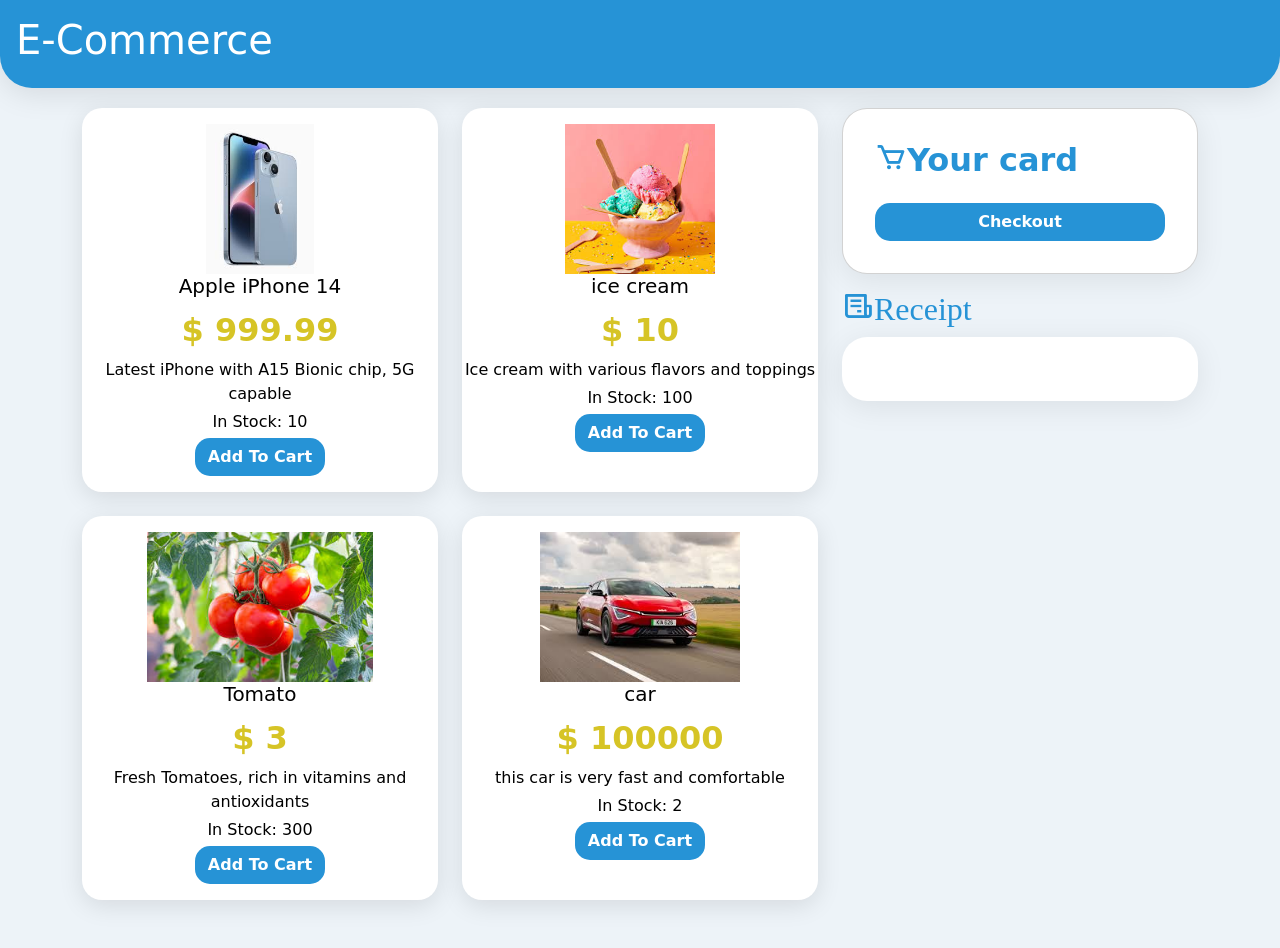
<file: index.html>
<!DOCTYPE html>
<html lang="en">
  <head>
    <meta charset="UTF-8" />
    <meta name="viewport" content="width=device-width, initial-scale=1.0" />
    <title>E-Commerce</title>
    <link
      href="https://cdn.jsdelivr.net/npm/bootstrap@5.3.0/dist/css/bootstrap.min.css"
      rel="stylesheet"
    />
    <link
      href="https://cdn.jsdelivr.net/npm/boxicons@2.1.4/css/boxicons.min.css"
      rel="stylesheet"
    />
    <link rel="stylesheet" href="style.css">
  </head>
  <body>
    <div class="nav">
      <h1 class="bold">E-Commerce</h1>
    </div>
    <div class="container mb-5">
      <div class="row">
        <div class="col-lg-8">
          <div class="row g-4" id="pro-list"></div>
        </div>
        <div class="col-lg-4">
          <div class="card mb-3">
            <h4 class="section-t"><i class="bx bx-cart"></i>Your card</h4>
            <ul class="mb-3" id="list-cart"></ul>
            <button class="btn btn1 w-100" onclick="checkout()">
              Checkout
            </button>
          </div>
          <div class="report">
            <h5 class="section-t">
              <i class="bx bx-receipt">Receipt</i>
            </h5>
            <div id="output"></div>
          </div>
        </div>
      </div>
    </div>
    <script src="main.js"></script>
  </body>
</html>
</file>
<file: style.css>
body {
  background: #edf3f8;
  color: #000;
}
.nav {
  background: #2693d6;
  text-align: center;
  color: #fff;
  padding: 1rem;
  border-radius: 0 0 2rem 2rem;
  box-shadow: 0 6px 30px rgba(0, 0, 0, 0.1);
  margin-bottom: 20px;
}
.pro-card {
  background: #fff;
  border-radius: 20px;
  height: 350px;
  padding: auto;
  text-align: center;
  box-shadow: 0 6px 24px rgba(0, 0, 0, 0.1);
  transition: box-shadow 0.3s;
}
.pro-card:hover {
  box-shadow: 0 12px 30px rgba(0, 0, 0, 0.1);
}
.btn1 {
  background: #2693d6;
  color: #fff;
  font-weight: bold;
  border-radius: 15px;
}
.btn1:hover {
  border: 1px solid #2693d6;
  color: #2693d6;
  background: #fff;
}
.section-t {
  font-weight: bold;
  font-size: 2rem;
  color: #2693d6;
}
.pro-price {
  font-weight: bold;
  font-size: 2rem;
  color: #d6c426;
}
.card {
  background: #fff;
  border-radius: 25px;
  padding: 2rem;
  box-shadow: 0 6px 30px rgba(0, 0, 0, 0.08);
}
.report #output {
  background: #fff;
  border-radius: 25px;
  padding: 2rem;
  box-shadow: 0 6px 30px rgba(0, 0, 0, 0.08);
}
</file>
